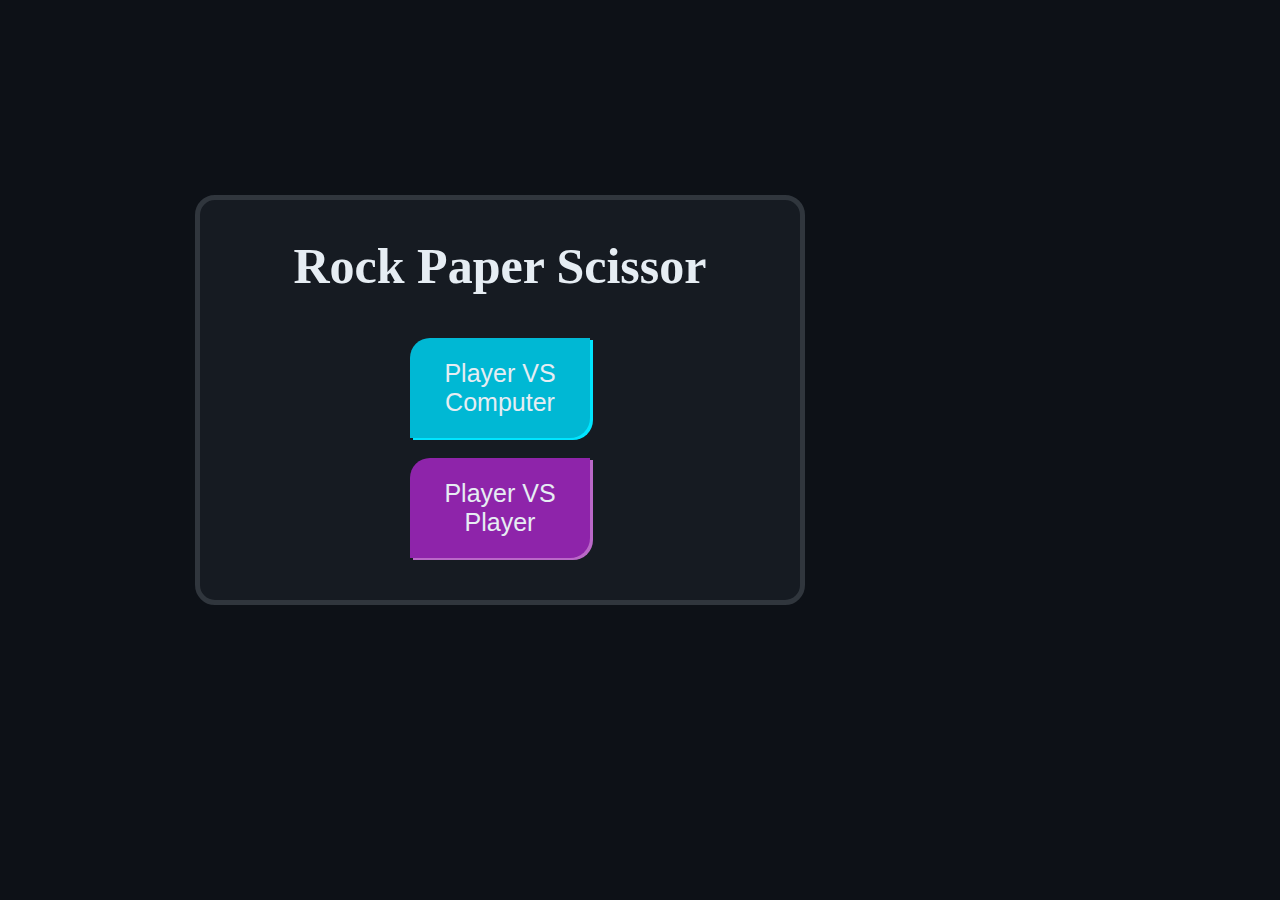
<file: index.html>
<html>
<head>
  <meta http-equiv="CONTENT-TYPE" content="text/html; charset=UTF-8">
  <link rel="stylesheet" href="styles/index.css">
  <link rel="manifest" href="manifest.json">
  <meta name="theme-color" content="#0D1117">
  <meta name="viewport" content="width=device-width, initial-scale=1.0">
  <title>Rock Paper Scissor</title>
</head>
<body>
  <div id="container">
    <h1>Rock Paper Scissor</h1>
    <button onclick="window.location.href='pvc.html'" id="pvc">Player VS Computer</button>
    <button onclick="window.location.href='names.html'" id="pvp">Player VS Player</button>
  </div>
  <script>
  if ('serviceWorker' in navigator) {
    navigator.serviceWorker.register('/service-worker.js')
    .then(() => console.log("Service Worker registered"))
    .catch(err => console.log("Service Worker failed", err));
  }
  </script>
</body>
</html>
</file>
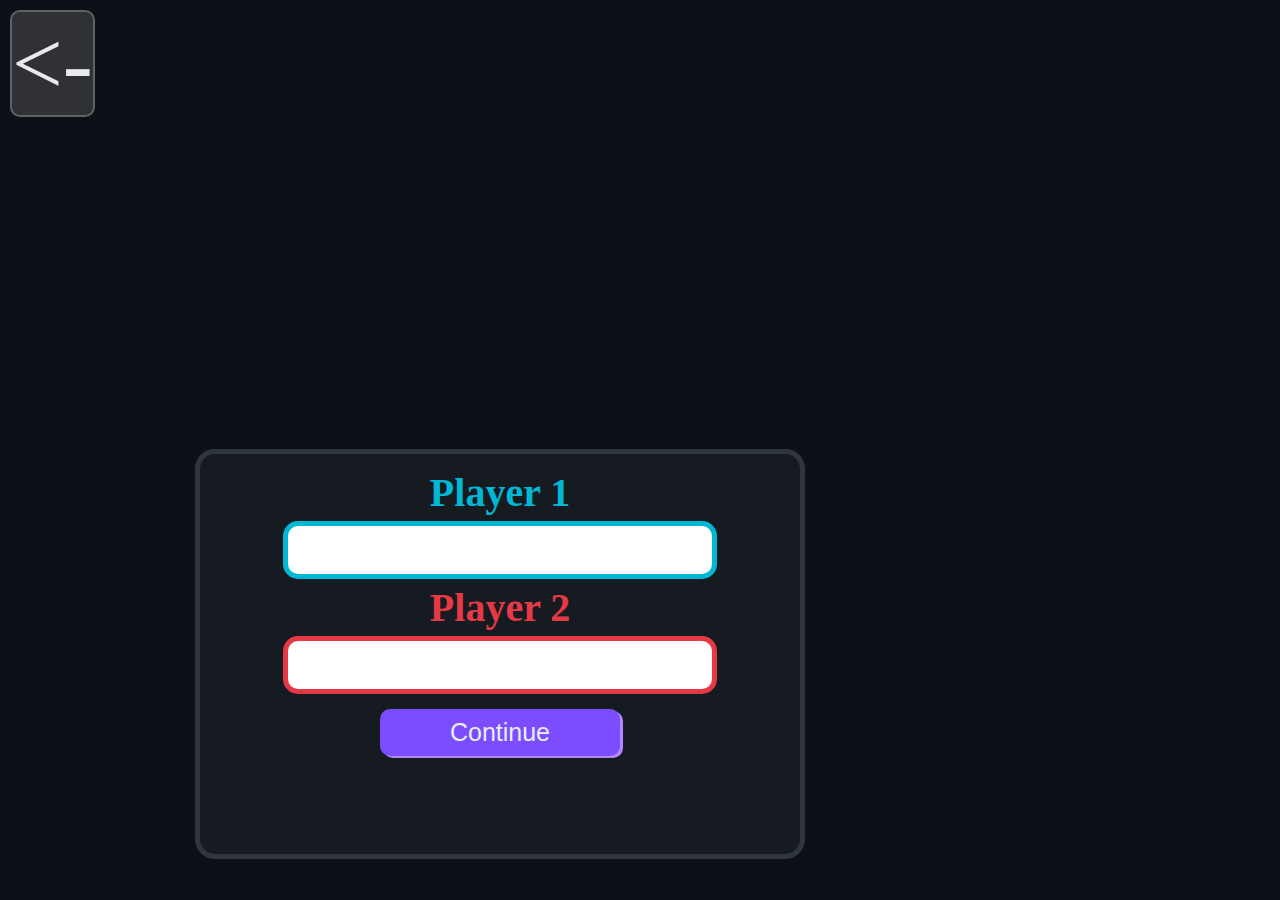
<file: names.html>
<!DOCTYPE html>

<html>
<head>
  <meta http-equiv="CONTENT-TYPE" content="text/html; charset=UTF-8">
  <link rel="stylesheet" href="styles/names.css">
  <link rel="manifest" href="manifest.json">
  <meta name="theme-color" content="#0D1117">
  <meta name="viewport" content="width=device-width, initial-scale=1.0">
  <title>Rock Paper Scissor:2 Players Login</title>
</head>
<body>
  <a href="index.html"><-</a>
  <div id="container">
    <h4 id="pl1">Player 1</h4>
    <input type="text" id="p1" class="players">
    <h4 id="pl2">Player 2</h4>
    <input type="text" id="p2" class="players">
    <button onclick="register()">Continue</button>
    <p id="msg" style="visibility:hidden"></p>
  </div>
  <script>
    if ('serviceWorker' in navigator) {
    navigator.serviceWorker.register('/service-worker.js')
    .then(() => console.log("Service Worker registered"))
    .catch(err => console.log("Service Worker failed", err));
  }
  </script>
</body>
<script src="scripts/names.js"></script>
</html>
</file>
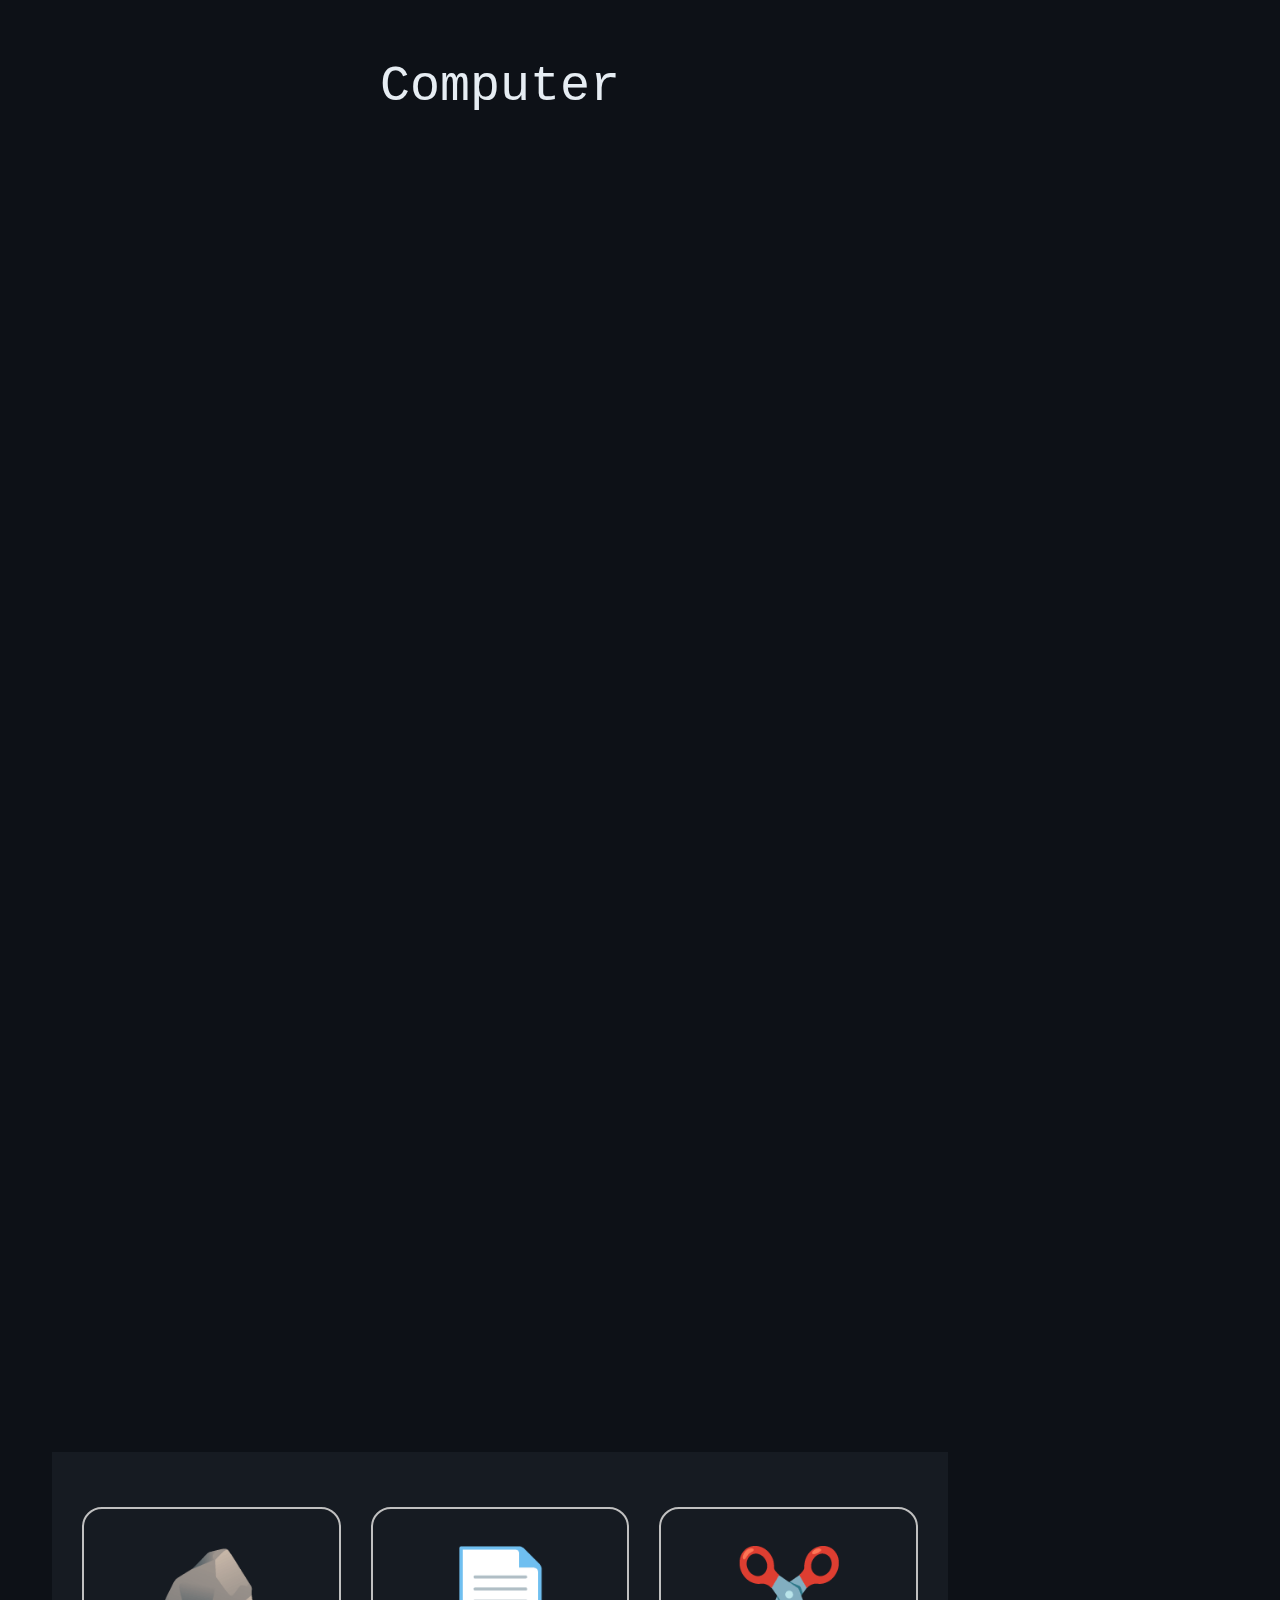
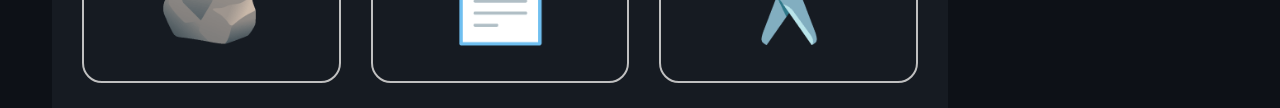
<file: pvc.html>
<html>
<head>
  <meta http-equiv="CONTENT-TYPE" content="text/html; charset=UTF-8">
  <link rel="stylesheet" href="styles/pvc.css">
  <link rel="manifest" href="manifest.json">
  <meta name="theme-color" content="#0D1117">
  <meta name="viewport" content="width=device-width, initial-scale=1.0">
  <title>Rock Paper Scissor:Player VS Computer</title>
</head>
<body>
  <p id="computer">Computer</p>
  <h1 id="response" style="visibility:hidden"></h1>
  <div id="msgbox" style="visibility:hidden">
    <p id="msg"></p>
    <button onclick="window.location.href='index.html'" id="home">Home</button>
    <button onclick="window.location.href='pvc.html'" id="again">Play Again</button>
  </div>
  <h1 id="user_option" style="visibility:hidden"></h1>
  <p style="visibility:hidden" id="you">You</p>
  <div id="option">
    <button value="rock" name="props" onclick="game(this)">🪨</button>
    <button value="paper" name="props" onclick="game(this)">📄</button>
    <button value="scissor" name="props" onclick="game(this)">✂️</button>
  </div>
  <script>
  if ('serviceWorker' in navigator) {
    navigator.serviceWorker.register('/service-worker.js')
    .then(() => console.log("Service Worker registered"))
    .catch(err => console.log("Service Worker failed", err));
  }
  </script>
</body>
<script src="scripts/pvc.js"></script>
</html>
</file>
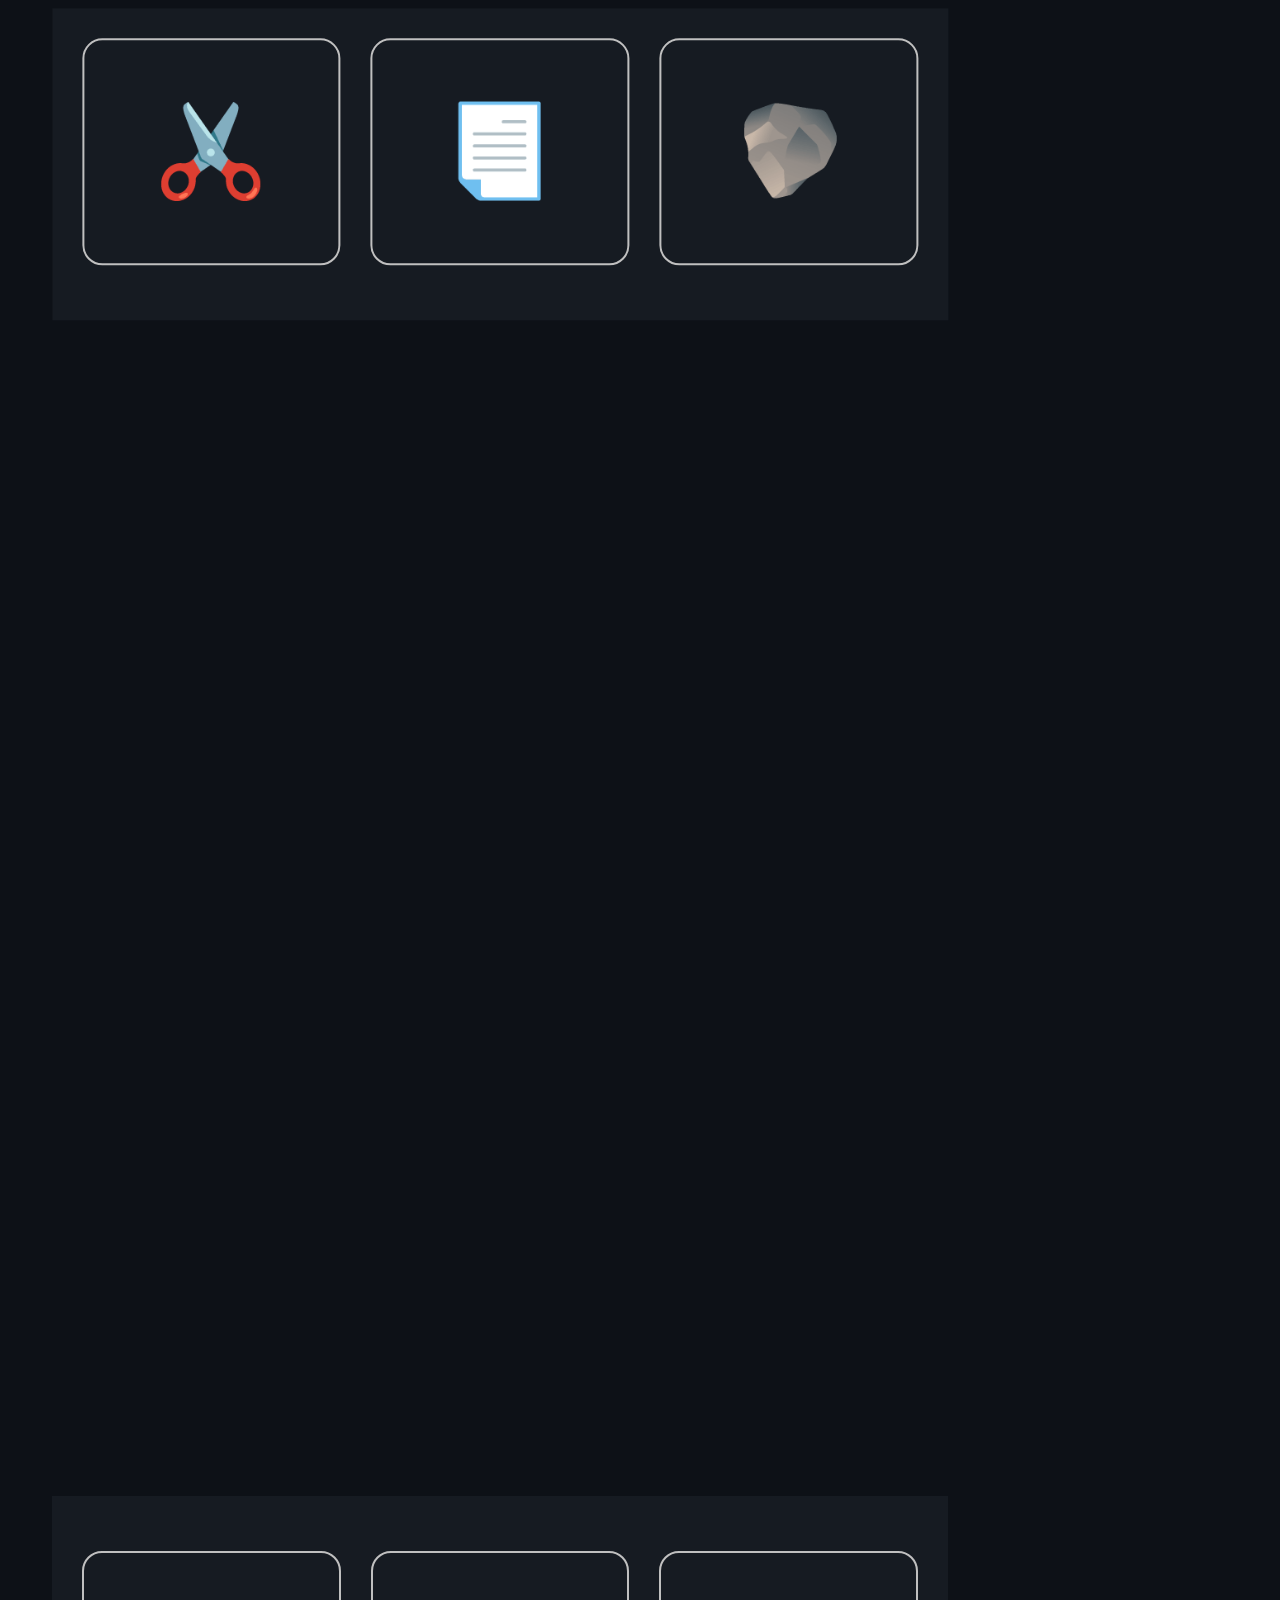
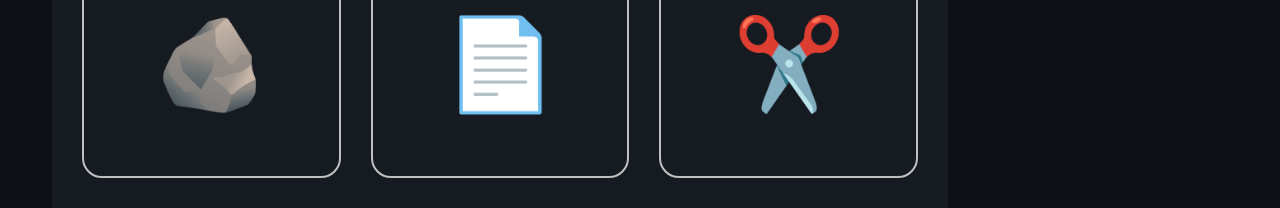
<file: pvp.html>
<html>
<head>
  <meta http-equiv="CONTENT-TYPE" content="text/html; charset=UTF-8">
  <link rel="stylesheet" href="styles/pvp.css">
  <link rel="manifest" href="manifest.json">
  <meta name="theme-color" content="#0D1117">
  <meta name="viewport" content="width=device-width, initial-scale=1.0">
  <title>Rock Paper Scissor:Player VS Player</title>
</head>
<body>
  <div id="player1">
    <button onclick="player1(this)" value="rock" name="props">🪨</button>
    <button onclick="player1(this)" value="paper" name="props">📄</button>
    <button onclick="player1(this)" value="scissor" name="props">✂️</button>
  </div>
  <h1 id="p1">Player 1</h1>
  <h1 id="p1_choice" style="visibility:hidden"></h1>
  <div id="msgbox" style="visibility:hidden">
    <p id="msg">Player 1 wins</p>
    <button onclick="window.location.href='index.html'" id="home">Home</button>
    <button onclick="window.location.href='pvp.html'" id="again">Play Again</button>
  </div>
  <h1 id="p2_choice" style="visibility:hidden"></h1>
  <h1 id="p2">Player 2</h1>
  <div id="player2">
    <button onclick="player2(this)" value="rock" name="props">🪨</button>
    <button onclick="player2(this)" value="paper" name="props">📄</button>
    <button onclick="player2(this)" value="scissor" name="props">✂️</button>
  </div>
  <script>
  if ('serviceWorker' in navigator) {
    navigator.serviceWorker.register('/service-worker.js')
    .then(() => console.log("Service Worker registered"))
    .catch(err => console.log("Service Worker failed", err));
  }
  </script>
</body>
<script src="scripts/pvp.js"></script>
</html>
</file>
<file: styles/index.css>
html,body{
  max-height: 800px;
  max-width: 1000px;
}
body{
  background: #0D1117;
  color:#E6EDF3;
  display: flex;
  justify-content: center;
  align-items:center;
}
#container{
  background: #161B22;
  height:400px;
  width:600px;
  border-radius: 20px;
  display: flex;
  flex-direction: column;
  justify-content: center;
  align-items: center;
  border: 5px solid #30363D;
}
#container h1{
  font-size:50px;
  margin-top: 5px;
}
#container button{
  height:100px;
  width:180px;
  border-top-left-radius: 20px;
  border-bottom-right-radius: 20px;
  margin:10px;
  font-size: 25px;
  border:none;
  cursor: pointer;
}
#pvc{
  background: #00B8D4;
  color: #E6EDF3;
  box-shadow: 3px 2px #00E5FF;
}
#pvp{
  background: #8E24AA;
  color: #E6EDF3;
  box-shadow: 3px 2px #BA68C8;
}
#pvp:hover,#pvc:hover{
  transform: scale(1.05);
  transition: 0.3s;
}

/* ----------- MEDIA QUERIES ----------- */

/* Tablets and below */
@media (max-width: 700px) {
  html, body {
    max-width: 100vw;
  }
  #container {
    width: 96vw;
    height: 240px;
    border-radius: 14px;
    padding: 8px;
  }
  #container h1 {
    font-size: 32px;
    margin-top: 2px;
  }
  #container button {
    font-size: 14px;
    height: 56px;
    width: 110px;
    border-top-left-radius: 12px;
    border-bottom-right-radius: 12px;
    margin: 6px;
  }
}

/* Mobiles */
@media (max-width: 600px) {
  html, body {
    max-width: 100vw;
    max-height: 100vh;
  }
  #container {
    width: 99vw;
    height: 150px;
    border-radius: 8px;
    padding: 2px;
    border-width: 3px;
  }
  #container h1 {
    font-size: 17px;
    margin-top: 1px;
  }
  #container button {
    font-size: 9px;
    height: 30px;
    width: 70px;
    border-top-left-radius: 7px;
    border-bottom-right-radius: 7px;
    margin: 3px;
  }
}
</file>
<file: styles/names.css>
html,body{
  max-height: 800px;
  max-width: 1000px;
}
body{
  background: #0D1117;
  display: flex;
  justify-content: center;
  align-items:center;
}
a{
  position: absolute;
  top: 10px;     
  left: 10px;
  text-decoration: none;
  color: #E8EAED;
  font-size: 90px;
  background-color: #303134;
  border: 2px solid #5F6368;
  border-radius: 10px;
}
a:hover{
  background-color: #4285F4;
  color: #8AB4F8;
}
a:active{
  background-color: #1A73E8;
  color: #669DF6;
}
#container{
  margin-top: 50%;
  background: #161B22;
  height:400px;
  width:600px;
  border-radius: 20px;
  display: flex;
  flex-direction: column;
  justify-content: center;
  align-items: center;
  border: 5px solid #30363D;
}
#container button{
  margin-top: 15px;
  height: 20%;
  width: 40%;
  font-size: 25px;
  border-radius:10px;
  background: #7C4DFF;
  color: #E6EDF3;
  border: none;
  box-shadow: 3px 2px #B388FF;
}
#pl1,#pl2{
  font-size:40px;
  margin-bottom: 5px;
}
#pl1{
  margin-top: 15px;
  color: #00B8D4;
}
#pl2{
  margin-top: 5px;
  color: #E63946;
}
#p1,#p2{
  height: 20%;
  width: 70%;
  border-radius: 15px;
  text-align: center;
  font-size: 30px;
}
#p1{
  border: 5px solid #00B8D4;
  color: #00B8D4;
}
#p2{
  border: 5px solid #E63946;
  color: #E63946;
}
#msg{
  font-size: 35px;
  color: #FFE082;
  background-color: #332600;
  border: 4px solid #FFD600;
  border-radius: 5px;
  padding: 10px;
}

/* ----------- MEDIA QUERIES ----------- */

/* Tablets and below */
@media (max-width: 700px) {
  a {
    font-size: 48px;
    padding: 8px 12px;
    border-radius: 8px;
  }
  #container {
    width: 90vw;
    height: 280px;
    border-radius: 15px;
    margin-top: 20%;
    padding: 10px;
  }
  #container button {
    font-size: 18px;
    width: 60%;
    border-radius: 8px;
    height: 32px;
    margin-top: 8px;
  }
  #pl1, #pl2 {
    font-size: 24px;
  }
  #p1, #p2 {
    font-size: 18px;
    border-radius: 8px;
    height: 28px;
    width: 90%;
  }
  #msg {
    font-size: 20px;
    padding: 6px;
    border-radius: 4px;
  }
}

/* Mobiles */
@media (max-width: 600px) {
  a {
    font-size: 22px;
    padding: 5px 7px;
    border-radius: 6px;
    top: 5px;
    left: 5px;
  }
  #container {
    width: 96vw;
    height: 190px;
    border-radius: 10px;
    padding: 4px;
    margin-top: 10%;
  }
  #container button {
    font-size: 12px;
    width: 75%;
    border-radius: 5px;
    height: 22px;
    margin-top: 4px;
  }
  #pl1, #pl2 {
    font-size: 20px;
    margin-bottom: 2px;
  }
  #p1, #p2 {
    font-size: 12px;
    border-radius: 5px;
    height: 18px;
    width: 80%;
  }
  #msg {
    font-size: 12px;
    padding: 3px;
    border-radius: 3px;
  }
}
</file>
<file: styles/pvc.css>
html,body{
  max-height: 1700px;
  max-width: 1000px;
}
body{
  background: #0D1117;
  color:#E6EDF3;
  display: flex;
  flex-direction: column;
  justify-content: center;
  align-items:center;
}
#computer{
  font-size:50px;
  font-family: Monospace;
  margin-bottom: 2px;
}
#response{
  align-self: top;
  font-size: 250px;
  background-color: #161B22;
  border: 2px solid #C0C0C0;
  height: 350px;
  border-radius: 20px;
  margin-top:5px;
  margin-bottom: 20px;
}
#msgbox {
  font-family: Monospace;
  font-size: 50px;
  display: flex;
  flex-direction: column;
  justify-content: center;
  align-items: center;
  gap: 30px;
  background-color: #161B22;
  width: 80%;
  padding: 50px 20px;
  text-align: center;
  border-radius: 20px;
  border: 2px solid #C0C0C0;
  margin: 40px 0;
  box-sizing: border-box;
}

#msgbox p {
  margin: 0;
}

#msgbox button {
  height: 80px;
  width: 60%;
  font-size: 30px;
  border-radius: 20px;
  border: none;
  color: #E6EDF3;
  cursor: pointer;
}

/* Home button */
#home {
  background: #673AB7;
  box-shadow: 3px 3px #9575CD;
}

#home:hover {
  background: #9575CD;
  transform: scale(1.05);
  transition: 0.3s;
}

/* Play again button */
#again {
  background: #2196F3;
  box-shadow: 3px 3px #64B5F6;
}

#again:hover {
  background: #64B5F6;
  transform: scale(1.05);
  transition: 0.3s;
}

#user_option{
  font-size: 250px;
  background-color: #161B22;
  border: 2px solid #C0C0C0;
  height: 400px;
  border-radius: 20px;
  margin-bottom: 20px;
}
#you{
  font-size:50px;
  font-family: Monospace;
}
#option{
  background: #161B22;
  height:30%;
  width:85%;
  display: flex;
  gap:30px;
  padding: 30px;
}
#option button{
  margin-top:25px;
  height:90%;
  width:85%;
  font-size: 90px;
  background: #161B22;
  border-radius: 20px;
  border: 2px solid #C0C0C0;
}
#option button:hover{
  transform: scale(1.1);
  transition: 0.3;
}

/* ----------- MEDIA QUERIES ----------- */

/* Tablets and below */
@media (max-width: 900px) {
  html, body {
    max-width: 100vw;
  }
  #computer, #you {
    font-size: 32px;
  }
  #response, #user_option {
    font-size: 120px;
    height: 180px;
    border-radius: 15px;
  }
  #option button {
    font-size: 56px;
    border-radius: 15px;
  }
  #msgbox {
    font-size: 32px;
    padding: 30px 10px;
    border-radius: 15px;
  }
  #msgbox button {
    font-size: 22px;
    height: 60px;
    border-radius: 15px;
  }
}

/* Mobiles */
@media (max-width: 600px) {
  html, body {
    max-width: 100vw;
    max-height: 95vh;
  }
  #computer, #you {
    font-size: 20px;
  }
  #response, #user_option {
    font-size: 60px;
    height: 90px;
    border-radius: 10px;
  }
  #option {
    gap: 12px;
    padding: 10px;
  }
  #option button {
    font-size: 30px;
    border-radius: 10px;
  }
  #msgbox {
    font-size: 18px;
    padding: 14px 4px;
    border-radius: 10px;
  }
  #msgbox button {
    font-size: 16px;
    height: 40px;
    border-radius: 10px;
    width: 80%;
  }
}
</file>
<file: styles/pvp.css>
html,body{
  max-height: 1800px;
  max-width: 1000px;
}
body{
  background: #0D1117;
  color:#E6EDF3;
  display: flex;
  flex-direction: column;
  justify-content: center;
  align-items:center;
}
#p1{
  transform: rotate(180deg);
  color: #00B8D4;
  font-family: Monospace;
  font-size: 45px;
}
#p2{
  color: #E63946;
  font-family: Monospace;
  font-size: 45px;
}
#p1_choice{
  font-size: 200px;
  background-color: #161B22;
  border: 2px solid #C0C0C0;
  height: 300px;
  border-radius: 20px;
  margin-top: 5px;
  margin-bottom: 15px;
  transform: rotate(180deg);
}
#p2_choice{
  font-size: 200px;
  background-color: #161B22;
  border: 2px solid #C0C0C0;
  height: 300px;
  border-radius: 20px;
  margin-top: 15px;
  margin-bottom: 5px;
}
#player1{
  background: #161B22;
  height:30%;
  width:85%;
  display: flex;
  gap:30px;
  padding: 30px;
  transform: rotate(180deg);
}
#player1 button{
  margin-top:25px;
  height:90%;
  width:85%;
  font-size: 90px;
  background: #161B22;
  border-radius: 20px;
  border: 2px solid #C0C0C0;
}
#p2{
  margin-bottom: 0px;
}
#player2{
  background: #161B22;
  height:30%;
  width:85%;
  display: flex;
  gap:30px;
  padding: 30px;
  margin-top: 5px;
}
#player2 button{
  margin-top:25px;
  height:90%;
  width:85%;
  font-size: 90px;
  background: #161B22;
  border-radius: 20px;
  border: 2px solid #C0C0C0;
}
#player1 button:hover,#player2 button:hover{
  transform: scale(1.1);
  transition: 0.3;
}
#msgbox {
  font-family: Monospace;
  font-size: 50px;
  display: flex;
  flex-direction: column;
  justify-content: center;
  align-items: center;
  gap: 30px;
  background-color: #161B22;
  width: 80%;
  padding: 50px 20px;
  text-align: center;
  border-radius: 20px;
  border: 2px solid #C0C0C0;
  margin: 40px 0;
  box-sizing: border-box;
}

#msgbox p {
  margin: 0;
}

#msgbox button {
  height: 80px;
  width: 60%;
  font-size: 30px;
  border-radius: 20px;
  border: none;
  color: #E6EDF3;
  cursor: pointer;
}
/* Home button */
#home {
  background: #673AB7;
  box-shadow: 3px 3px #9575CD;
}

#home:hover {
  background: #9575CD;
  transform: scale(1.05);
  transition: 0.3s;
}

/* Play again button */
#again {
  background: #2196F3;
  box-shadow: 3px 3px #64B5F6;
}

#again:hover {
  background: #64B5F6;
  transform: scale(1.05);
  transition: 0.3s;
}

/* ----------- MEDIA QUERIES ----------- */

/* For tablets and below */
@media (max-width: 900px) {
  html, body {
    max-width: 100vw;
  }
  #p1, #p2 {
    font-size: 32px;
  }
  #p1_choice, #p2_choice {
    font-size: 120px;
    height: 180px;
  }
  #player1 button, #player2 button {
    font-size: 56px;
  }
  #msgbox {
    font-size: 32px;
    padding: 30px 10px;
  }
  #msgbox button {
    font-size: 22px;
    height: 60px;
  }
}

/* For mobiles */
@media (max-width: 600px) {
  html, body {
    max-width: 100vw;
    max-height: 95vh;
  }
  #p1, #p2 {
    font-size: 20px;
  }
  #p1_choice, #p2_choice {
    font-size: 60px;
    height: 90px;
    border-radius: 10px;
  }
  #player1, #player2 {
    gap: 12px;
    padding: 10px;
  }
  #player1 button, #player2 button {
    font-size: 30px;
    border-radius: 10px;
  }
  #msgbox {
    font-size: 18px;
    padding: 14px 4px;
    border-radius: 10px;
  }
  #msgbox button {
    font-size: 16px;
    height: 40px;
    border-radius: 10px;
    width: 80%;
  }
}
</file>
